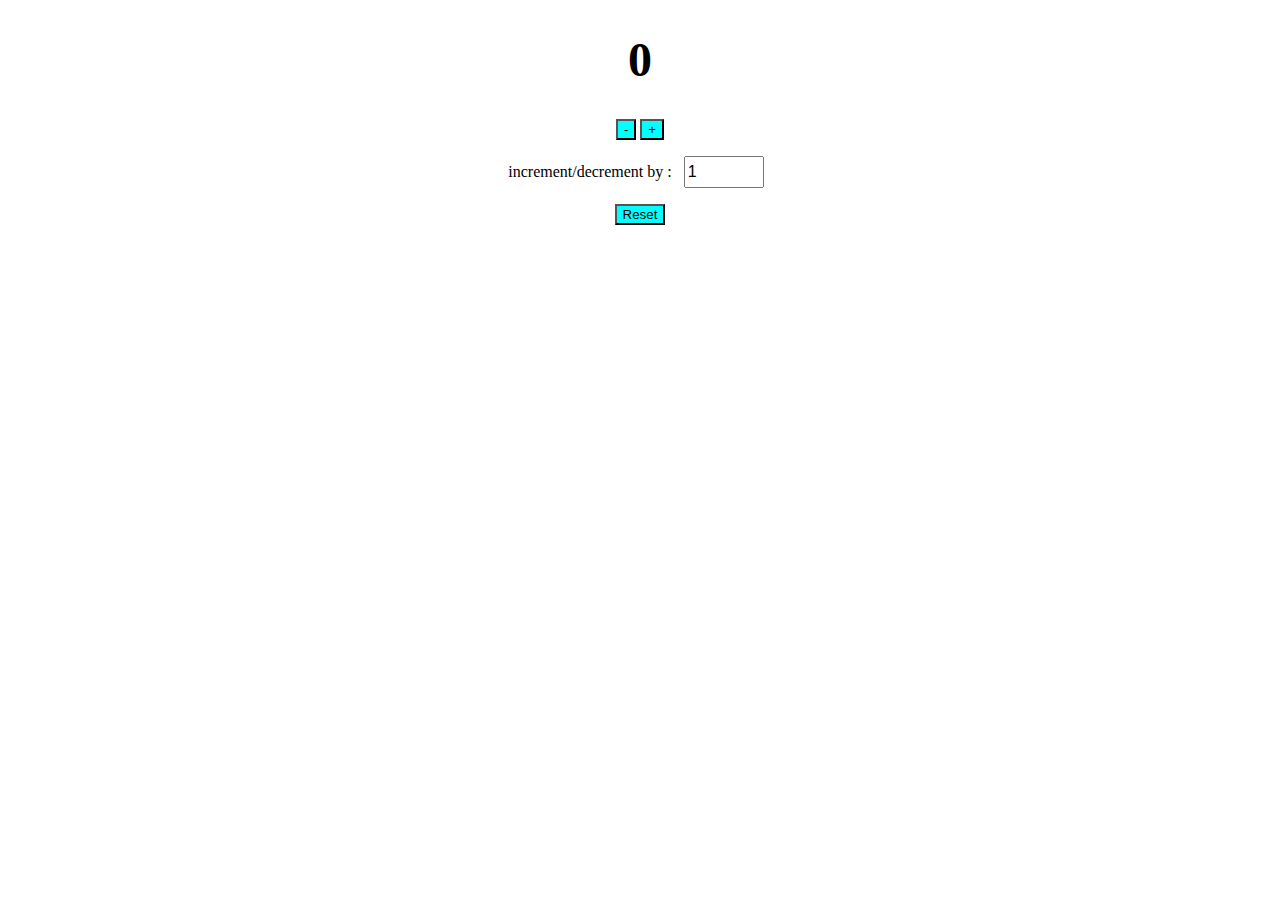
<file: Project1/index.html>
<!DOCTYPE html>
<html lang="en">
  <head>
    <meta charset="UTF-8" />
    <meta name="viewport" content="width=device-width, initial-scale=1.0" />
    <title>Document</title>
    <link rel="stylesheet" href="script.css" />
    <script src="index.js" defer></script>
  </head>
  <body>
    <h1 class="count">0</h1>
    <button class="minus-btn">-</button>
    <button class="plus-btn">+</button>
    <div>
      increment/decrement by :
      <input class="changeBy" type="number" value="1" />
    </div>
    <button class="reset-btn">Reset</button>
  </body>
</html>
</file>
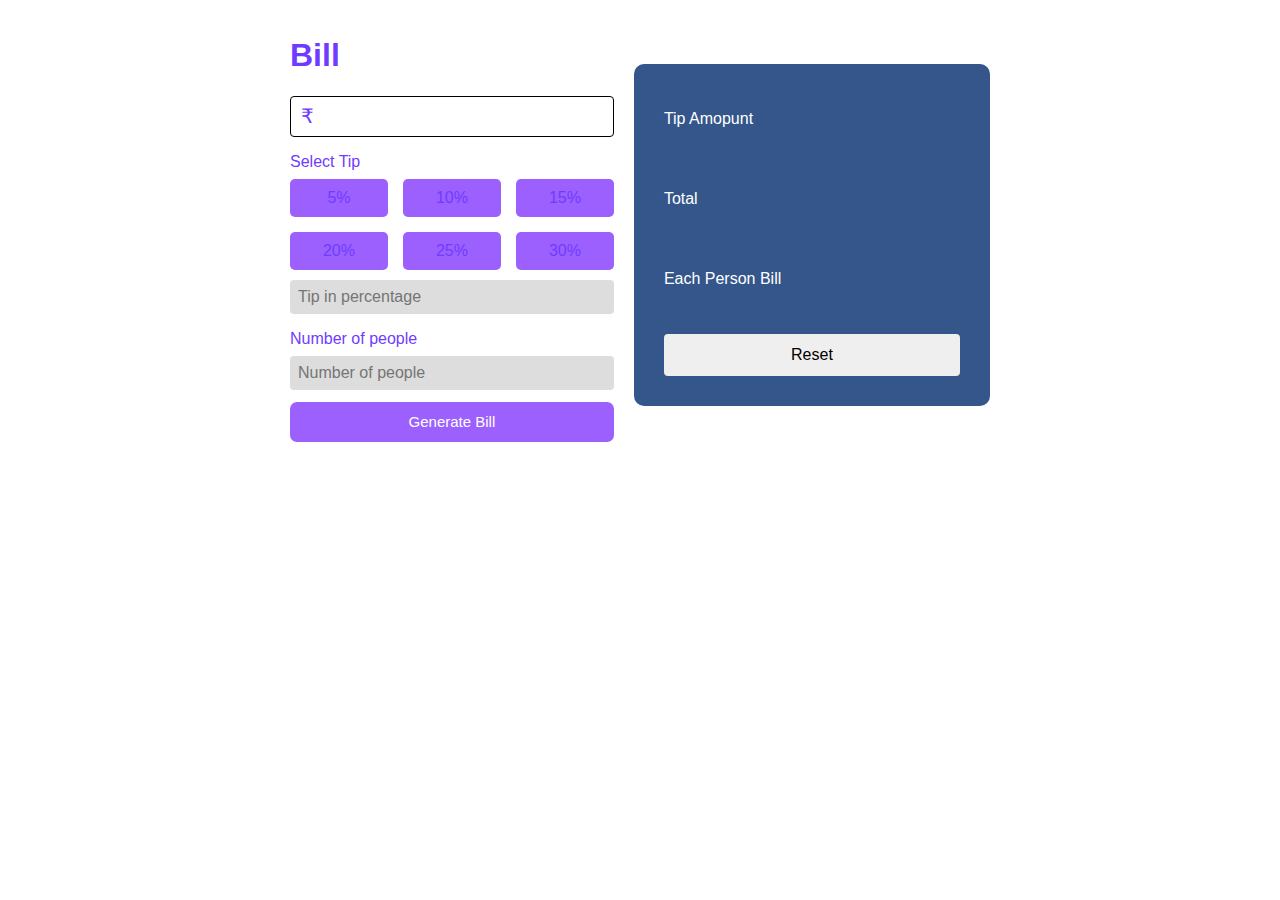
<file: javscriptProjects/BillSplitter/index.html>
<!DOCTYPE html>
<html lang="en">
  <head>
    <meta charset="UTF-8" />
    <meta name="viewport" content="width=device-width, initial-scale=1.0" />
    <title>Document</title>
    <link rel="stylesheet" href="bill.css" />
    <script src="bill.js" defer></script>
  </head>
  <body>
    <main>
      <div class="bill-input">
        <h1>Bill</h1>
        <div class="input-container">
          <span>₹</span>
          <input type="number" class="bill-amount" />
        </div>
        <p>Select Tip</p>
        <div class="tip-container">
          <div class="tip">5%</div>
          <div class="tip">10%</div>
          <div class="tip">15%</div>
          <div class="tip">20%</div>
          <div class="tip">25%</div>
          <div class="tip">30%</div>
        </div>
        <input
          class="custom-tip gray-input"
          type="number"
          placeholder="Tip in percentage"
        />
        <p>Number of people</p>
        <input
          class="number-of-people gray-input"
          type="number"
          placeholder="Number of people"
        />
        <button class="generate-bill">Generate Bill</button>
      </div>
      <div class="bill-output">
        <p class="tip-amount">Tip Amopunt <span></span></p>
        <p class="total">Total<span></span></p>
        <p class="each-person-bill">Each Person Bill<span></span></p>
        <button class="reset-btn">Reset</button>
      </div>
    </main>
  </body>
</html>
</file>
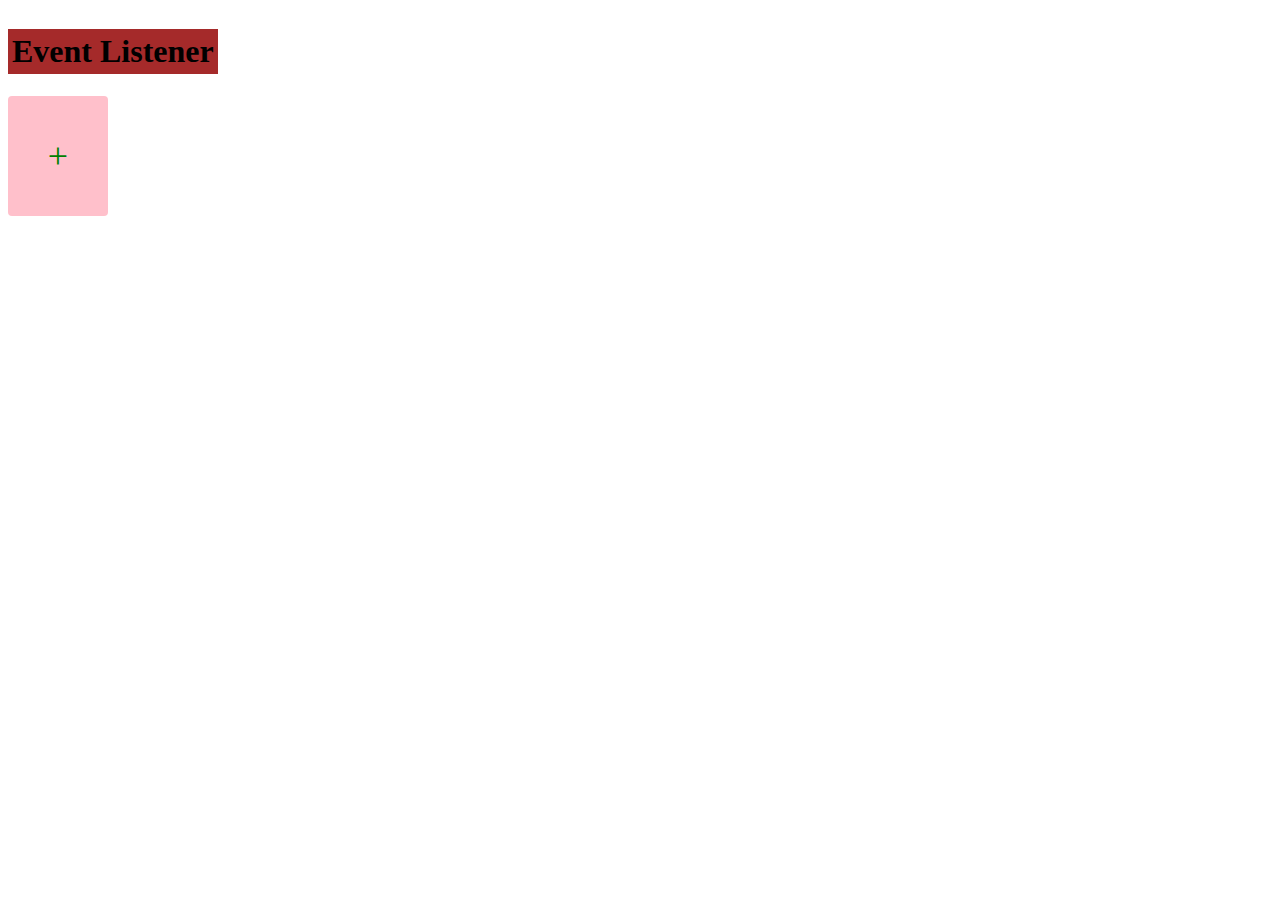
<file: JavscriptTopics/EventListener/index.html>
<!DOCTYPE html>
<html lang="en">
  <head>
    <meta charset="UTF-8" />
    <meta name="viewport" content="width=device-width, initial-scale=1.0" />
    <title>Document</title>
    <link rel="stylesheet" href="style.css" />
    <script src="script.js" defer></script>
  </head>
  <body>
    <h1>Event Listener</h1>
    <div class="container">
      <div class="card add-card">+</div>
    </div>
  </body>
</html>
</file>
<file: Project1/script.css>
* {
  box-sizing: border-box;
}

body {
  text-align: center;
}
.count {
  font-size: 3rem;
}
button {
  background-color: aqua;
}
input {
  height: 2rem;
  width: 5rem;
  font-size: 1rem;
  margin: 16px 8px;
}
</file>
<file: javscriptProjects/BillSplitter/bill.css>
* {
  box-sizing: border-box;
}

body {
  font-family: sans-serif;
  margin: 0 16px;
}

main {
  max-width: 700px;
  margin: 0 auto;
  display: flex;
  margin-block: 16px;
  gap: 20px;
  align-items: center;
}
main > div {
  width: 100%;
}

.bill-input {
  color: #6f3cff;
}
.input-container {
  border: 1px solid black;
  padding-left: 10px;
  border-radius: 4px;
  display: flex;
  align-items: center;
  font-size: 20px;
}

.input-container input {
  border: none;
  outline: none;
  appearance: none;
  width: 100%;
  padding: 8px 4px;
  font-size: inherit;
  color: inherit;
  background-color: transparent;
}
.bill-output {
  background-color: #34568b;
  color: white;
  border-radius: 10px;
  padding: 30px;
  display: flex;
  flex-direction: column;
  gap: 38px;
}

input[type="number"]::-webkit-inner-spin-button,
input[type="number"]::-webkit-outer-spin-button {
  -webkit-appearance: none;
  -moz-appearance: none;
  appearance: none;
  margin: 0;
}

p {
  margin-bottom: 8px;
}

.tip-container {
  display: grid;
  grid-template-columns: 1fr 1fr 1fr;
  gap: 15px;
  margin-bottom: 10px;
}
.tip {
  background-color: #9c60ff;
  border-radius: 5px;
  text-align: center;
  padding: 10px;
  cursor: pointer;
}
.gray-input {
  border: none;
  outline: none;
  background-color: #ddd;
  width: 100%;
  padding: 8px;
  font-size: 16px;

  border-radius: 4px;
}
.generate-bill {
  width: 100%;
  height: 40px;
  border: none;
  font-size: 15px;
  border-radius: 7px;
  margin-block: 12px;
  background-color: #9c60ff;
  color: white;
  cursor: pointer;
}
.bill-output > p > span {
  font-size: 25px;
  font-weight: 700;
}
.bill-output > p {
  display: flex;
  align-items: center;
  justify-content: space-between;
}
.reset-btn {
  padding: 12px;
  border: none;
  border-radius: 4px;
  font-size: 16px;
  width: 100%;
  cursor: not-allowed;
  font-family: inherit;
}

@media (max-width: 550px) {
  main {
    flex-direction: column;
  }
}
</file>
<file: JavscriptTopics/EventListener/style.css>
h1 {
  background-color: brown;
  max-width: 320px;
  display: inline-flex;
  padding: 4px 4px;
}
.container {
  color: green;
  display: flex;
  flex-wrap: wrap;
  gap: 8px;
}
.card {
  width: 100px;
  height: 120px;
  background-color: pink;
  display: flex;
  align-items: center;
  justify-content: center;
  border-radius: 4px;
  font-size: 36px;
}
.add-card {
  cursor: pointer;
}
</file>
